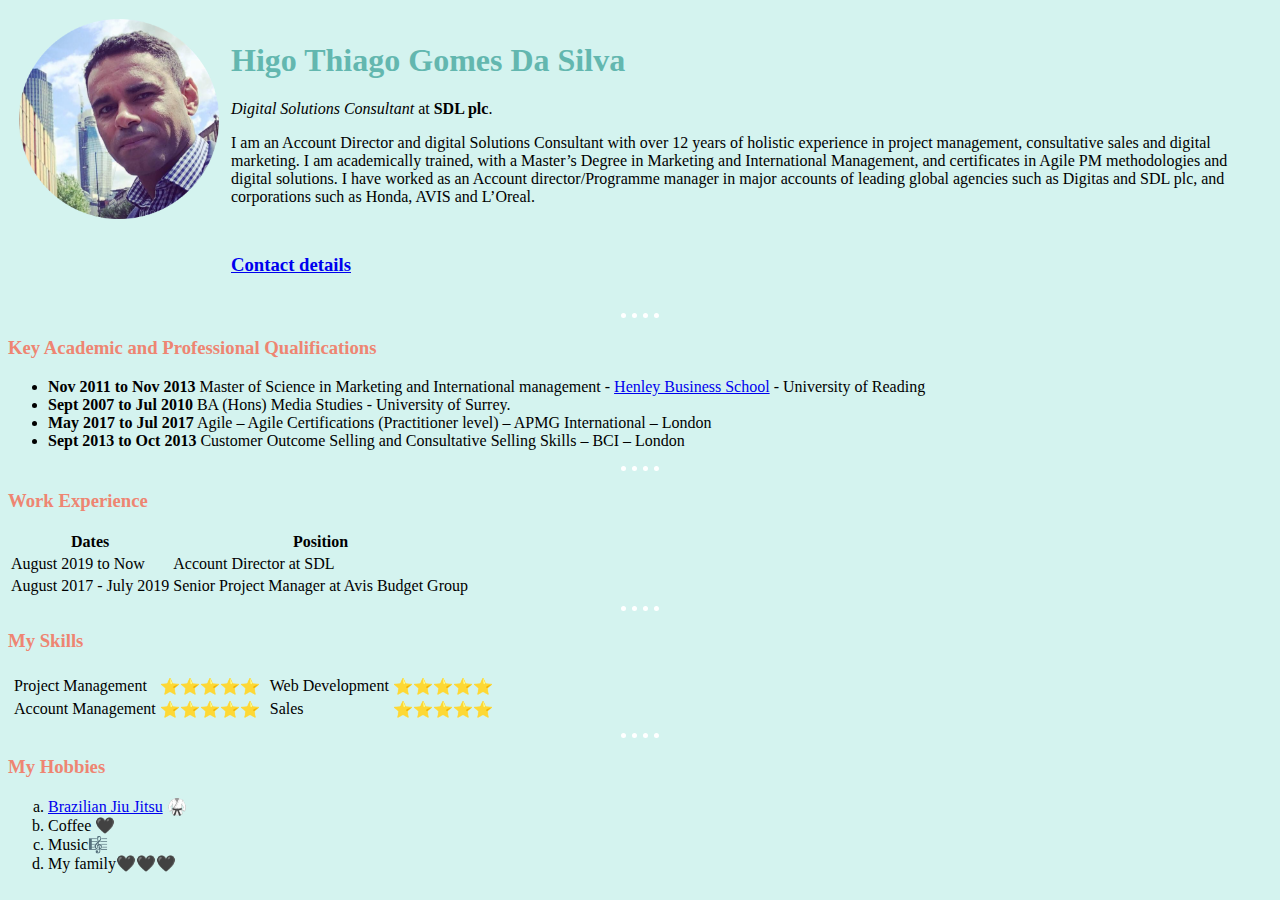
<file: index.html>
<!DOCTYPE html>
<html lang="en" dir="ltr">

<head>
  <meta charset="utf-8">
  <title> Higo Gomes Da Silva - Profile </title>
  <link rel="shortcut icon" href="favicon.ico">
  <link rel="stylesheet" href="styles.css">
</head>

<body>
  <table cellspacing="10">
    <tr>
      <td><img src="images/higo-circle.png" width="200" height="200" alt="Photo of Higo Gomes Da Silva"></img></td>
      <td>
        <h1>Higo Thiago Gomes Da Silva</h1>
        <p> <em>Digital Solutions Consultant</em> at <strong> SDL plc</strong>.</p>
        <p>I am an Account Director and digital Solutions Consultant with over 12 years of holistic experience in project management, consultative sales and digital marketing. I am academically trained, with a Master’s Degree in Marketing and
          International Management, and certificates in Agile PM methodologies and digital solutions. I have worked as an Account director/Programme manager in major accounts of leading global agencies such as Digitas and SDL plc, and corporations such as Honda,
          AVIS and L’Oreal.</p>
      </td>
    </tr>
    <tr>
      <td></td>
      <td>
        <h3><strong><a href="contact.html">Contact details</a></strong></a></h3>
      </td>
    </tr>
  </table>
  <hr size="1">
  <h3>Key Academic and Professional Qualifications</h3>
  <p>
  <ul>
    <li><strong> Nov 2011 to Nov 2013 </strong> Master of Science in Marketing and International management - <a href="https://www.henley.ac.uk/">Henley Business School</a> - University of Reading</li>
    <li><strong>Sept 2007 to Jul 2010</strong> BA (Hons) Media Studies - University of Surrey.</li>
    <li><strong>May 2017 to Jul 2017</strong> Agile – Agile Certifications (Practitioner level) – APMG International – London</li>
    <li><strong>Sept 2013 to Oct 2013</strong> Customer Outcome Selling and Consultative Selling Skills – BCI – London</li>
  </ul>
  </p>
  <hr>
  <h3>Work Experience</h3>
  <table>
    <thead>
      <tr>
        <th>Dates</th>
        <th>Position</th>
      </tr>
    </thead>
    <tbody>
      <tr>
        <td>August 2019 to Now</td>
        <td>Account Director at SDL</td>
      </tr>
      <tr>
        <td>August 2017 - July 2019</td>
        <td>Senior Project Manager at Avis Budget Group</td>
      </tr>
    </tbody>
  </table>
  <hr>
  <h3>My Skills</h3>
  <table>
    <tr>
      <td>
        <table>
          <tbody>
            <tr>
              <td>Project Management</td>
              <td>⭐⭐⭐⭐⭐</td>
            </tr>
            <tr>
              <td>Account Management</td>
              <td>⭐⭐⭐⭐⭐</td>
            </tr>
          </tbody>
        </table>
      </td>
      <td>
        <table>
          <tbody>
            <tr>
              <td>Web Development</td>
              <td>⭐⭐⭐⭐⭐</td>
            </tr>
            <tr>
              <td>Sales</td>
              <td>⭐⭐⭐⭐⭐</td>
            </tr>
          </tbody>
        </table>
      </td>
    </tr>
  </table>
  <hr>
  <h3>My Hobbies</h3>
  <ol type="a">
    <li><a href="https://youtu.be/wb3mwFjJNsg">Brazilian Jiu Jitsu</a> 🥋</li>
    <li>Coffee 🖤</li>
    <li>Music🎼</li>
    <li>My family🖤🖤🖤</li>
  </ol>
</body>

</html>
</file>
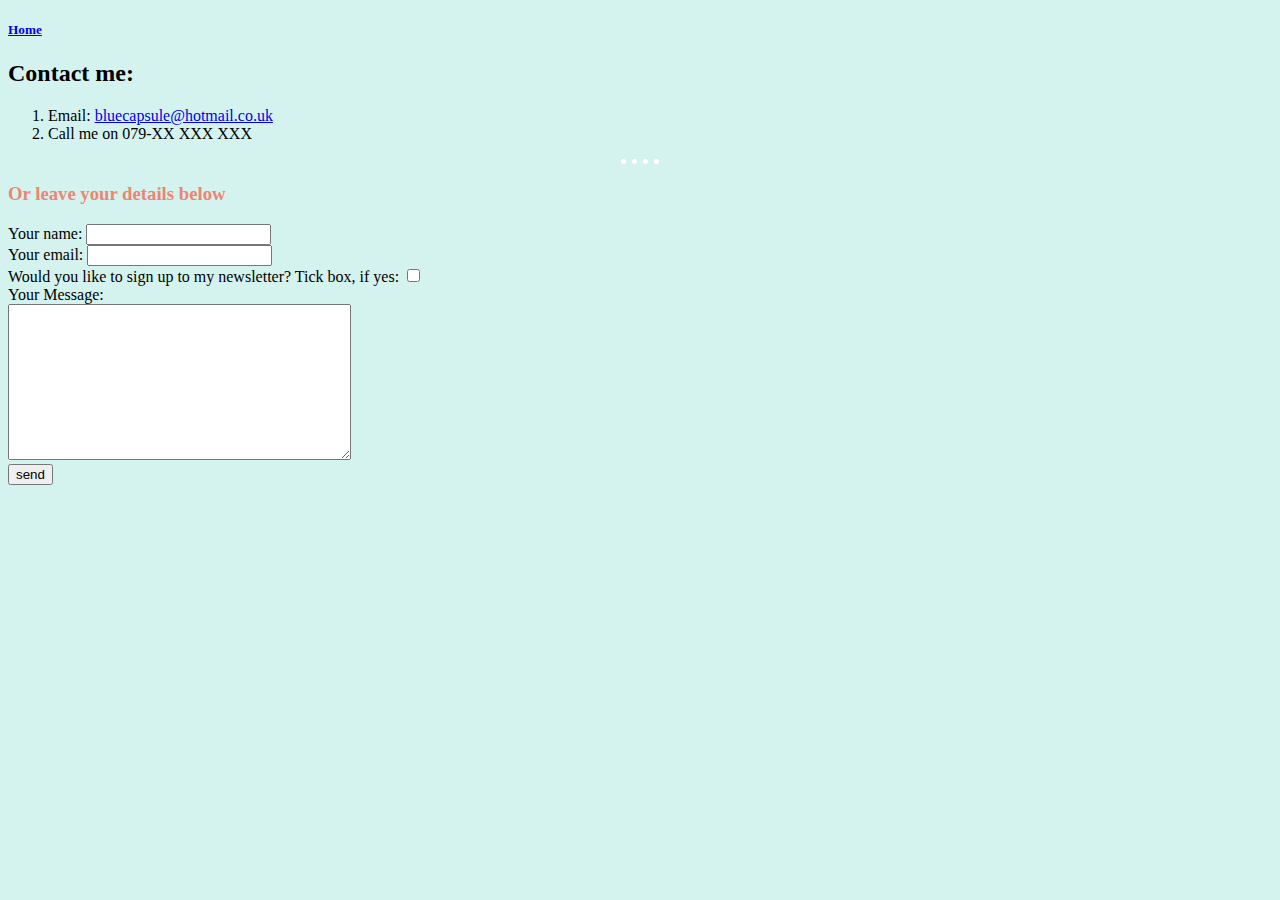
<file: contact.html>
<!DOCTYPE html>
<html lang="en" dir="ltr">

<head>
  <meta charset="utf-8">
  <link rel="stylesheet" href="styles.css">
  <link rel="shortcut icon" href="favicon.ico">
  <h5><a href="index.html">Home</a></h5>
  <h2>Contact me:</h2>
  <title>Contact Details</title>
</head>
<body>
  <ol>
    <li>Email: <a href="mailto:bluecapsule@hotmail.co.uk">bluecapsule@hotmail.co.uk</a></li>
    <li>Call me on 079-XX XXX XXX</li>
  </ol>
  <hr>
  <h3>Or leave your details below</h3>
<form action="mailto:bluecapsule@hotmail.co.uk" method="post" enctype="text/plain">
  <label>Your name:</label>
  <input type="text" name="Your Name" value=""><br>
  <label>Your email:</label>
  <input type="email" name="YourEmail" value=""><br>
  <label>Would you like to sign up to my newsletter? Tick box, if yes:</label>
  <input type="checkbox" name="SignupForNewsletter" value="Yes"><br>
  <label>Your Message:</label><br>
  <textarea name="YourMessage" rows="10" cols="40"></textarea><br>
  <input type="submit" value="send"><br>
</form>
</body>
</html>
</file>
<file: styles.css>
body {
  background-color: #d4f3ef;
}

hr {
  border-color: white;
  border-style: none;
  border-top-style: dotted;
  border-width: thick;
  width: 3%;
}
h1 {
  color: #63b7af;
}
h3 {
  color: #ee8572;
}
</file>
